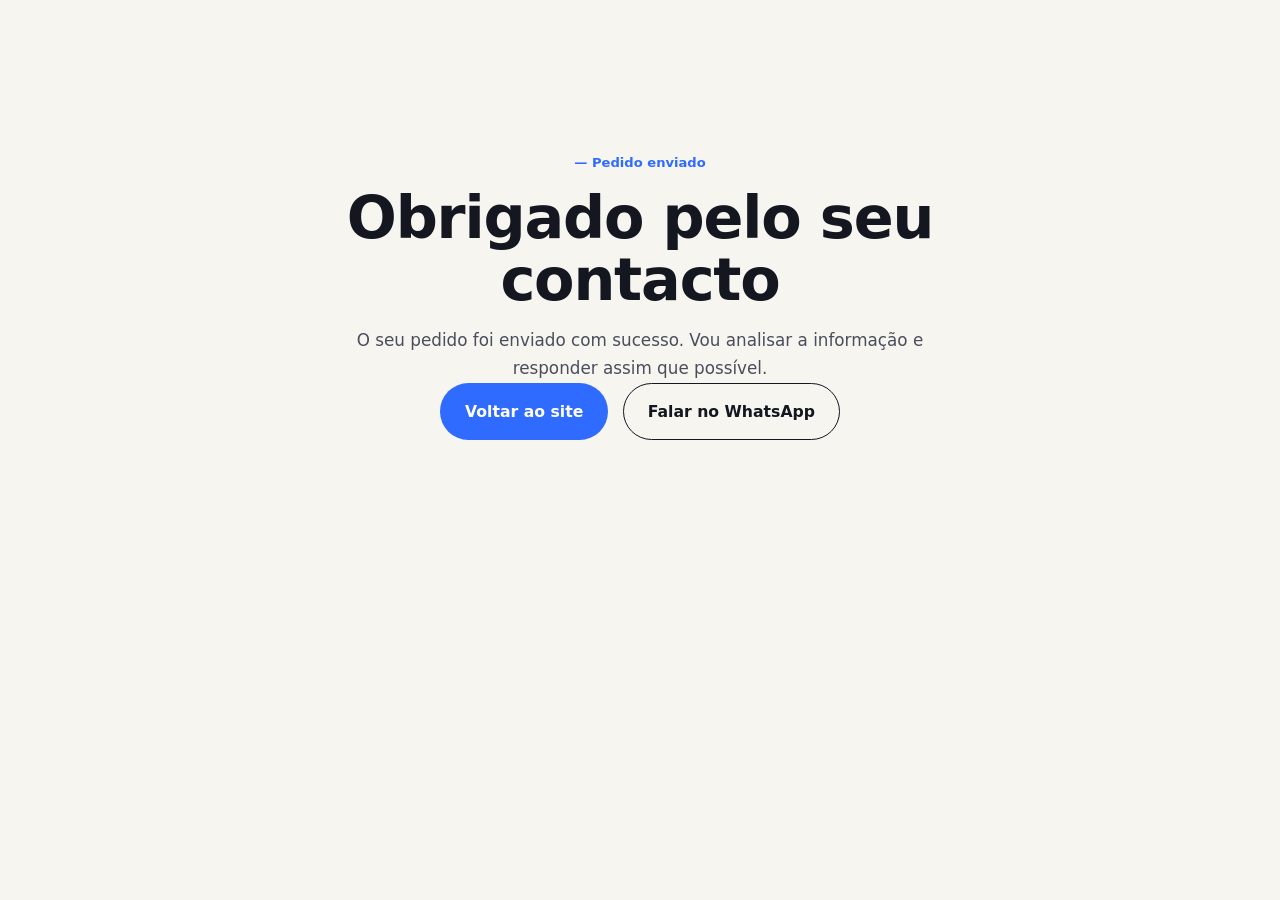
<file: obrigado.html>
<!DOCTYPE html>
<html lang="pt-PT">
<head>
  <meta charset="UTF-8" />
  <meta name="viewport" content="width=device-width, initial-scale=1.0" />
  <title>Obrigado | Galriça Web</title>
  <meta name="description" content="Pedido enviado com sucesso para a Galriça Web." />
  <meta name="robots" content="noindex, follow" />
  <link rel="stylesheet" href="style.css" />
</head>
<body>
  <section class="section">
    <div class="container" style="max-width: 760px; text-align: center; padding-top: 40px;">
      <p class="section-tag">Pedido enviado</p>
      <h1 class="section-title">Obrigado pelo seu contacto</h1>
      <p class="section-text" style="margin-left:auto; margin-right:auto;">
        O seu pedido foi enviado com sucesso. Vou analisar a informação e responder assim que possível.
      </p>
      <div class="hero-buttons" style="justify-content:center;">
        <a href="https://galricaweb.pt/" class="btn primary">Voltar ao site</a>
        <a href="https://wa.me/351931164710" class="btn secondary" target="_blank" rel="noopener noreferrer">Falar no WhatsApp</a>
      </div>
    </div>
  </section>
<script type="module" src="https://static.cloudflareinsights.com/beacon.min.js/v4513226cdae34746b4dedf0b4dfa099e1781791509496" integrity="sha512-ZE9pZaUXND66v380QUtch/5sE9tPFh2zg45pR2PB0CVkCtOREv2AJKkSidISWkysEuQ0EH8faUU5du78bx87UQ==" data-cf-beacon='{"version":"2024.11.0","token":"4edd5f8ec12a48cfa682ab8261b80a79"}' crossorigin="anonymous"></script>
</body>
</html>
</file>
<file: style.css>
/* =========================================================
   Galriça Web — sistema visual
   Marca de criação de sites para negócios locais.
   O site é a própria prova do trabalho: tipografia forte,
   ritmo claro/escuro, o azul da marca usado com disciplina.
   ========================================================= */

:root {
  /* paper & ink — off-white quente, não o cinza-azul de SaaS */
  --paper: #f7f5f0;
  --paper-2: #efece4;
  --ink: #141620;
  --ink-soft: #4a4e5c;
  --ink-faint: #8b8f9c;

  /* dark sections */
  --night: #0d0f17;
  --night-2: #161925;
  --night-line: #262a38;

  /* brand blue — the one accent */
  --blue: #2f6bff;
  --blue-bright: #5a92ff;
  --blue-deep: #1f4fd0;

  --line: #e2ddd2;
  --line-ink: rgba(20, 22, 32, 0.1);

  --max: 1160px;
  --gutter: clamp(20px, 5vw, 48px);

  --f-display: "Space Grotesk", system-ui, sans-serif;
  --f-body: "Inter", system-ui, sans-serif;
}

* { margin: 0; padding: 0; box-sizing: border-box; }
html { scroll-behavior: smooth; -webkit-text-size-adjust: 100%; }

body {
  font-family: var(--f-body);
  background: var(--paper);
  color: var(--ink);
  line-height: 1.6;
  -webkit-font-smoothing: antialiased;
  text-rendering: optimizeLegibility;
  overflow-x: hidden;
}

a { text-decoration: none; color: inherit; }
img { max-width: 100%; display: block; }

.container {
  width: 100%;
  max-width: var(--max);
  margin: 0 auto;
  padding-inline: var(--gutter);
}

/* ---------- typography scale ---------- */
h1, h2, h3 { font-family: var(--f-display); font-weight: 600; line-height: 1.04; letter-spacing: -0.02em; }

h1 { font-size: clamp(2.3rem, 4.6vw, 3.9rem); }
h2 { font-size: clamp(2rem, 4vw, 3.3rem); }
h3 { font-size: clamp(1.15rem, 1.6vw, 1.4rem); letter-spacing: -0.01em; }

p { font-size: 1.02rem; }

/* ---------- buttons ---------- */
.btn {
  display: inline-flex; align-items: center; gap: 0.5rem;
  font-family: var(--f-body); font-weight: 600; font-size: 0.98rem;
  padding: 0.95rem 1.5rem; border-radius: 999px;
  transition: transform 0.16s ease, box-shadow 0.22s ease, background 0.2s ease, color 0.2s ease;
  cursor: pointer; border: 1px solid transparent; white-space: nowrap;
}
.btn.primary { background: var(--blue); color: #fff; }
.btn.primary:hover { transform: translateY(-2px); box-shadow: 0 12px 30px rgba(47, 107, 255, 0.35); }
.btn.secondary { background: transparent; color: inherit; border-color: currentColor; }
.btn.secondary:hover { background: var(--ink); color: var(--paper); border-color: var(--ink); }

/* on dark backgrounds */
.on-night .btn.secondary { color: var(--paper); }
.on-night .btn.secondary:hover { background: var(--paper); color: var(--ink); border-color: var(--paper); }

/* ---------- nav ---------- */
.hero { background: var(--night); color: var(--paper); position: relative; overflow: hidden; }
.navbar {
  display: flex; align-items: center; justify-content: space-between;
  padding-top: 1.6rem; padding-bottom: 1.6rem; position: relative; z-index: 3;
}
.logo { font-family: var(--f-display); font-weight: 700; font-size: 1.35rem; letter-spacing: -0.02em; }
.logo::after { content: ""; display: inline-block; width: 7px; height: 7px; margin-left: 4px; border-radius: 50%; background: var(--blue-bright); vertical-align: middle; }
.nav-links { display: flex; gap: 1.9rem; font-size: 0.94rem; font-weight: 500; }
.nav-links a { color: rgba(247, 245, 240, 0.72); transition: color 0.18s; }
.nav-links a:hover { color: var(--paper); }
@media (max-width: 860px) { .nav-links { display: none; } }

/* ---------- hero ---------- */
.hero::before {
  content: ""; position: absolute; inset: 0;
  background:
    radial-gradient(900px 420px at 78% -5%, rgba(47, 107, 255, 0.28), transparent 60%),
    radial-gradient(600px 400px at 0% 100%, rgba(47, 107, 255, 0.10), transparent 55%);
  pointer-events: none;
}
.hero-content {
  position: relative; z-index: 2;
  display: grid; grid-template-columns: 1.4fr 0.9fr; gap: clamp(2rem, 5vw, 4.5rem);
  align-items: center;
  padding-top: clamp(3rem, 7vw, 6rem); padding-bottom: clamp(3.5rem, 8vw, 7rem);
}
.tag {
  display: inline-block; font-size: 0.82rem; font-weight: 500; letter-spacing: 0.01em;
  color: var(--blue-bright); padding: 0.4rem 0.9rem; border: 1px solid rgba(90, 146, 255, 0.35);
  border-radius: 999px; margin-bottom: 1.8rem;
}
.hero h1 { margin-bottom: 1.5rem; max-width: 16ch; }
.hero-text { color: rgba(247, 245, 240, 0.74); font-size: 1.12rem; line-height: 1.6; max-width: 48ch; margin-bottom: 2.2rem; }
.hero-buttons { display: flex; gap: 0.9rem; flex-wrap: wrap; margin-bottom: 2.8rem; }
.hero-highlights { display: grid; grid-template-columns: repeat(3, 1fr); gap: 1px; background: var(--night-line); border: 1px solid var(--night-line); border-radius: 14px; overflow: hidden; }
.highlight-box { background: var(--night); padding: 1.1rem 1.2rem; }
.highlight-box strong { display: block; font-family: var(--f-display); font-weight: 600; font-size: 0.98rem; margin-bottom: 0.25rem; }
.highlight-box span { font-size: 0.85rem; color: rgba(247, 245, 240, 0.6); line-height: 1.4; }
@media (max-width: 680px) { .hero-highlights { grid-template-columns: 1fr; } }

/* hero side card — a "preview" that looks like a product chrome */
.hero-side-card {
  background: var(--night-2); border: 1px solid var(--night-line);
  border-radius: 18px; padding: 1.6rem; position: relative; z-index: 2;
  box-shadow: 0 30px 60px rgba(0, 0, 0, 0.4);
}
.hero-side-top { display: flex; align-items: center; justify-content: space-between; margin-bottom: 1.2rem; }
.mini-badge { font-family: var(--f-display); font-weight: 600; font-size: 0.92rem; }
.availability { font-size: 0.74rem; color: #74e0a8; display: inline-flex; align-items: center; gap: 0.4rem; }
.availability::before { content: ""; width: 7px; height: 7px; border-radius: 50%; background: #74e0a8; }
.hero-side-card h3 { font-size: 1.25rem; margin-bottom: 0.7rem; }
.hero-side-card > p { color: rgba(247, 245, 240, 0.64); font-size: 0.92rem; line-height: 1.55; margin-bottom: 1.3rem; }
.hero-side-list { display: flex; flex-direction: column; gap: 0.7rem; margin-bottom: 1.4rem; }
.side-item { display: flex; justify-content: space-between; align-items: baseline; padding-bottom: 0.7rem; border-bottom: 1px solid var(--night-line); gap: 1rem; }
.side-item:last-child { border-bottom: 0; padding-bottom: 0; }
.side-item strong { font-size: 0.78rem; color: var(--ink-faint); font-weight: 500; }
.side-item span { font-size: 0.9rem; color: var(--paper); text-align: right; }
.hero-side-actions { display: flex; gap: 0.6rem; }
.side-link { flex: 1; text-align: center; padding: 0.75rem; border-radius: 10px; font-size: 0.9rem; font-weight: 600; border: 1px solid var(--night-line); transition: all 0.18s; }
.side-link:hover { background: var(--night-line); }
.side-link.strong { background: var(--blue); border-color: var(--blue); }
.side-link.strong:hover { background: var(--blue-deep); }
@media (max-width: 920px) {
  .hero-content { grid-template-columns: 1fr; }
  .hero-side-card { max-width: 440px; }
}

/* ---------- sections ---------- */
.section { padding-block: clamp(4rem, 9vw, 7rem); }
.section-soft { background: var(--paper-2); }
.section-night { background: var(--night); color: var(--paper); }

.section-heading { max-width: 640px; margin-bottom: 3rem; }
.section-tag {
  font-family: var(--f-display); font-size: 0.82rem; font-weight: 600; color: var(--blue);
  margin-bottom: 0.9rem;
}
.section-tag::before { content: "— "; }
.section-title { margin-bottom: 1.1rem; }
.section-text { color: var(--ink-soft); font-size: 1.05rem; line-height: 1.65; max-width: 60ch; }

/* ---------- about ---------- */
.about-grid { display: grid; grid-template-columns: 1.3fr 0.9fr; gap: clamp(2rem, 5vw, 4rem); align-items: start; }
.about-grid .section-tag { margin-top: 0; }
.about-box {
  background: var(--ink); color: var(--paper); border-radius: 16px; padding: 2rem;
  position: sticky; top: 2rem;
}
.about-box h3 { margin-bottom: 1.3rem; }
.check-list { list-style: none; display: flex; flex-direction: column; gap: 0.95rem; }
.check-list li { position: relative; padding-left: 1.9rem; font-size: 0.96rem; color: rgba(247, 245, 240, 0.85); line-height: 1.45; }
.check-list li::before {
  content: ""; position: absolute; left: 0; top: 2px; width: 18px; height: 18px;
  border-radius: 50%; background: var(--blue);
  -webkit-mask: url("data:image/svg+xml;utf8,<svg xmlns='http://www.w3.org/2000/svg' viewBox='0 0 24 24' fill='none' stroke='white' stroke-width='3' stroke-linecap='round' stroke-linejoin='round'><polyline points='20 6 9 17 4 12'/></svg>") center / 12px no-repeat, linear-gradient(#000, #000);
  -webkit-mask-composite: source-in; mask: url("data:image/svg+xml;utf8,<svg xmlns='http://www.w3.org/2000/svg' viewBox='0 0 24 24' fill='none' stroke='white' stroke-width='3' stroke-linecap='round' stroke-linejoin='round'><polyline points='20 6 9 17 4 12'/></svg>") center / 12px no-repeat;
}
@media (max-width: 820px) { .about-grid { grid-template-columns: 1fr; } .about-box { position: static; } }

/* ---------- services: editorial list, not uniform cards ---------- */
.services-grid { display: grid; grid-template-columns: repeat(2, 1fr); gap: 0; border-top: 1px solid var(--line); }
.services-grid .card {
  border-bottom: 1px solid var(--line); padding: 2rem 2rem 2rem 0; position: relative;
  transition: background 0.2s;
}
.services-grid .card:nth-child(odd) { padding-left: 0; padding-right: 2.5rem; border-right: 1px solid var(--line); }
.services-grid .card:nth-child(even) { padding-left: 2.5rem; }
.services-grid .card h3 { margin-bottom: 0.7rem; }
.services-grid .card p { color: var(--ink-soft); font-size: 0.96rem; line-height: 1.55; }
@media (max-width: 720px) {
  .services-grid { grid-template-columns: 1fr; }
  .services-grid .card, .services-grid .card:nth-child(odd), .services-grid .card:nth-child(even) {
    padding: 1.6rem 0; border-right: 0;
  }
}

/* ---------- benefits: three plain blocks ---------- */
.benefits-grid { display: grid; grid-template-columns: repeat(3, 1fr); gap: 1.5rem; }
.benefits-grid .card { background: var(--paper); border: 1px solid var(--line); border-radius: 14px; padding: 1.8rem; }
.section-soft .benefits-grid .card { background: var(--paper); }
.benefits-grid .card h3 { margin-bottom: 0.7rem; }
.benefits-grid .card p { color: var(--ink-soft); font-size: 0.95rem; line-height: 1.55; }
@media (max-width: 760px) { .benefits-grid { grid-template-columns: 1fr; } }

/* ---------- process / diferenciação: numbered sequence (real sequence) ---------- */
.process-grid { display: grid; grid-template-columns: repeat(3, 1fr); gap: 1.5rem; }
#processo .process-grid { grid-template-columns: repeat(5, 1fr); }
.step-card { position: relative; padding-top: 2.6rem; }
.step-number {
  font-family: var(--f-display); font-weight: 700; font-size: 1rem; color: var(--blue);
  display: inline-flex; align-items: center; justify-content: center;
  width: 2.1rem; height: 2.1rem; border: 1.5px solid var(--blue); border-radius: 50%;
  position: absolute; top: 0; left: 0;
}
.step-card h3 { margin-bottom: 0.6rem; font-size: 1.1rem; }
.step-card p { color: var(--ink-soft); font-size: 0.92rem; line-height: 1.5; }
.section-night .step-card p { color: rgba(247, 245, 240, 0.7); }
.section-night .step-number { color: var(--blue-bright); border-color: var(--blue-bright); }
@media (max-width: 980px) { #processo .process-grid { grid-template-columns: repeat(2, 1fr); } }
@media (max-width: 760px) { .process-grid, #processo .process-grid { grid-template-columns: 1fr; gap: 1.8rem; } }

/* ---------- portfolio ---------- */
.projects-grid { display: grid; grid-template-columns: repeat(3, 1fr); gap: 1.5rem; }
.project-card {
  background: var(--paper); border: 1px solid var(--line); border-radius: 16px;
  padding: 1.8rem; display: flex; flex-direction: column;
  transition: transform 0.2s, box-shadow 0.25s, border-color 0.2s;
}
.project-card:hover { transform: translateY(-4px); box-shadow: 0 18px 40px rgba(20, 22, 32, 0.1); border-color: var(--blue); }
.project-top { margin-bottom: 1rem; }
.project-status { font-size: 0.74rem; font-weight: 600; color: var(--blue); background: rgba(47, 107, 255, 0.1); padding: 0.3rem 0.75rem; border-radius: 999px; }
.project-card h3 { margin-bottom: 0.8rem; }
.project-card p { color: var(--ink-soft); font-size: 0.93rem; line-height: 1.55; flex: 1; }
.project-tags { display: flex; flex-wrap: wrap; gap: 0.4rem; margin: 1rem 0; }
.project-tags span { font-size: 0.76rem; color: var(--ink-soft); background: var(--paper-2); padding: 0.25rem 0.65rem; border-radius: 6px; }
.project-actions { margin-top: 1rem; }
.project-link { font-weight: 600; font-size: 0.92rem; color: var(--blue); }
.project-link:hover { color: var(--blue-deep); }
@media (max-width: 860px) { .projects-grid { grid-template-columns: 1fr; } }

/* ---------- pricing ---------- */
.pricing-intro { margin-bottom: 3rem; }
.pricing-grid { display: grid; grid-template-columns: repeat(3, 1fr); gap: 1.5rem; align-items: stretch; }
.price-card {
  background: var(--paper); border: 1px solid var(--line); border-radius: 18px;
  padding: 2rem; display: flex; flex-direction: column;
}
.price-card.featured { background: var(--ink); color: var(--paper); border-color: var(--ink); transform: scale(1.02); }
.price-tier { font-family: var(--f-display); font-weight: 600; font-size: 0.95rem; color: var(--ink-soft); margin-bottom: 0.3rem; }
.price-card.featured .price-tier { color: var(--blue-bright); }
.price-badge { font-size: 0.72rem; font-weight: 600; color: #fff; background: var(--blue); padding: 0.25rem 0.7rem; border-radius: 999px; float: right; }
.price-amount { font-family: var(--f-display); font-weight: 700; font-size: 3rem; letter-spacing: -0.03em; margin: 0.6rem 0 1.2rem; }
.price-desc { font-size: 0.92rem; color: var(--ink-soft); line-height: 1.5; margin-bottom: 1.4rem; }
.price-card.featured .price-desc { color: rgba(247, 245, 240, 0.75); }
.price-list { list-style: none; display: flex; flex-direction: column; gap: 0.75rem; margin-bottom: 1.6rem; flex: 1; }
.price-list li { position: relative; padding-left: 1.4rem; font-size: 0.92rem; color: var(--ink-soft); line-height: 1.45; }
.price-card.featured .price-list li { color: rgba(247, 245, 240, 0.85); }
.price-list li::before { content: ""; position: absolute; left: 0; top: 0.5rem; width: 6px; height: 6px; border-radius: 50%; background: var(--blue); }
.price-note { font-size: 0.82rem; color: var(--ink-faint); margin-top: auto; }
.price-card.featured .price-note { color: rgba(247, 245, 240, 0.55); }
.pricing-cta { text-align: center; margin-top: 2.5rem; }
@media (max-width: 880px) { .pricing-grid { grid-template-columns: 1fr; } .price-card.featured { transform: none; } }

/* ---------- seo-local ---------- */
.seo-grid { display: grid; grid-template-columns: repeat(3, 1fr); gap: 1.5rem; margin-top: 2.5rem; }
.seo-item { padding: 1.6rem; border: 1px solid var(--night-line); border-radius: 14px; background: var(--night-2); }
.seo-item h3 { color: var(--paper); margin-bottom: 0.6rem; font-size: 1.1rem; }
.seo-item p { color: rgba(247, 245, 240, 0.7); font-size: 0.92rem; line-height: 1.5; }
@media (max-width: 760px) { .seo-grid { grid-template-columns: 1fr; } }

/* ---------- faq ---------- */
.faq-list { display: flex; flex-direction: column; border-top: 1px solid var(--line); max-width: 820px; }
.faq-item { border-bottom: 1px solid var(--line); }
.faq-item summary {
  cursor: pointer; list-style: none; padding: 1.4rem 0; display: flex;
  justify-content: space-between; align-items: center; gap: 1.5rem;
  font-family: var(--f-display); font-weight: 600; font-size: 1.12rem;
}
.faq-item summary::-webkit-details-marker { display: none; }
.faq-item summary::after { content: "+"; font-family: var(--f-display); font-size: 1.5rem; color: var(--blue); transition: transform 0.2s; flex-shrink: 0; }
.faq-item[open] summary::after { transform: rotate(45deg); }
.faq-item p { color: var(--ink-soft); font-size: 0.98rem; line-height: 1.6; padding-bottom: 1.4rem; max-width: 70ch; }

/* ---------- contact ---------- */
.contact-grid { display: grid; grid-template-columns: 0.85fr 1.15fr; gap: clamp(2rem, 5vw, 4rem); align-items: start; }
.contact-info { }
.contact-info h2 { margin-bottom: 1.2rem; }
.contact-info .section-text { margin-bottom: 2rem; }
.contact-detail { padding: 1.1rem 0; border-top: 1px solid var(--line); }
.contact-detail strong { display: block; font-size: 0.78rem; color: var(--ink-faint); font-weight: 500; margin-bottom: 0.3rem; }
.contact-detail a, .contact-detail span { font-size: 1rem; color: var(--ink); }
.contact-info-actions { display: flex; gap: 0.7rem; margin-top: 1.5rem; flex-wrap: wrap; }

.contact-form {
  background: var(--ink); color: var(--paper); border-radius: 18px; padding: 2.2rem;
  display: flex; flex-direction: column; gap: 1rem;
}
.contact-form .form-row { display: grid; grid-template-columns: 1fr 1fr; gap: 1rem; }
.contact-form input, .contact-form textarea {
  width: 100%; background: var(--night-2); border: 1px solid var(--night-line);
  border-radius: 10px; padding: 0.85rem 1rem; color: var(--paper);
  font-family: var(--f-body); font-size: 0.95rem; transition: border-color 0.18s;
}
.contact-form input::placeholder, .contact-form textarea::placeholder { color: var(--ink-faint); }
.contact-form input:focus, .contact-form textarea:focus { outline: none; border-color: var(--blue); }
.contact-form button { margin-top: 0.4rem; }
@media (max-width: 880px) { .contact-grid { grid-template-columns: 1fr; } .contact-form .form-row { grid-template-columns: 1fr; } }

/* ---------- final CTA ---------- */
.final-cta { background: var(--night); color: var(--paper); border-radius: 24px; padding: clamp(2.5rem, 6vw, 4.5rem); margin: 0 var(--gutter) clamp(3rem,7vw,5rem); position: relative; overflow: hidden; }
.final-cta-inner { position: relative; z-index: 2; display: flex; align-items: center; justify-content: space-between; gap: 2rem; flex-wrap: wrap; max-width: var(--max); margin: 0 auto; }
.final-cta::before { content: ""; position: absolute; inset: 0; background: radial-gradient(700px 300px at 85% 0%, rgba(47,107,255,0.3), transparent 60%); }
.final-cta h2 { max-width: 16ch; }
.final-cta-actions { display: flex; gap: 0.8rem; flex-wrap: wrap; }

/* ---------- footer ---------- */
.footer { background: var(--night); color: var(--paper); padding: 3rem 0 2.5rem; border-top: 1px solid var(--night-line); }
.footer-content { display: flex; justify-content: space-between; gap: 2rem; flex-wrap: wrap; margin-bottom: 2rem; }
.footer-content h3 { margin-bottom: 0.6rem; }
.footer-content > div:first-child p { color: rgba(247,245,240,0.6); font-size: 0.92rem; max-width: 40ch; }
.footer-links { display: flex; gap: 1.5rem; align-items: center; flex-wrap: wrap; }
.footer-links a { color: rgba(247,245,240,0.7); font-size: 0.92rem; transition: color 0.18s; }
.footer-links a:hover { color: var(--paper); }
.footer-bottom { border-top: 1px solid var(--night-line); padding-top: 1.5rem; }
.footer-bottom p { color: var(--ink-faint); font-size: 0.85rem; }

/* ---------- whatsapp float ---------- */
.whatsapp-float {
  position: fixed; bottom: 1.5rem; right: 1.5rem; z-index: 50;
  background: #25d366; color: #fff; font-weight: 600; font-size: 0.92rem;
  padding: 0.85rem 1.3rem; border-radius: 999px; box-shadow: 0 10px 30px rgba(37, 211, 102, 0.4);
  transition: transform 0.16s;
}
.whatsapp-float:hover { transform: translateY(-2px); }

/* ---------- cookie banner (keep functional, restyle) ---------- */
.cookie-banner {
  position: fixed; bottom: 1.5rem; left: 1.5rem; z-index: 60; max-width: 420px;
  background: var(--ink); color: var(--paper); border-radius: 16px; padding: 1.5rem;
  box-shadow: 0 20px 50px rgba(0,0,0,0.3);
}
.cookie-banner h2 { font-size: 1.1rem; margin-bottom: 0.6rem; }
.cookie-banner p { font-size: 0.88rem; color: rgba(247,245,240,0.75); line-height: 1.5; margin-bottom: 1.2rem; }
.cookie-actions { display: flex; gap: 0.7rem; }
.cookie-actions button { font-family: var(--f-body); font-weight: 600; font-size: 0.9rem; padding: 0.65rem 1.2rem; border-radius: 10px; cursor: pointer; border: 1px solid var(--night-line); }
.cookie-actions .accept { background: var(--blue); color: #fff; border-color: var(--blue); }
.cookie-actions .decline { background: transparent; color: var(--paper); }
@media (max-width: 560px) { .cookie-banner { left: 1rem; right: 1rem; max-width: none; } }

/* ---------- reveal (one subtle load, respects reduced motion) ---------- */
@media (prefers-reduced-motion: no-preference) {
  .reveal { opacity: 0; transform: translateY(16px); transition: opacity 0.6s ease, transform 0.6s ease; }
  .reveal.in { opacity: 1; transform: none; }
}

/* ---------- focus ---------- */
:focus-visible { outline: 2px solid var(--blue); outline-offset: 2px; }

/* =========================================================
   Bridges to existing HTML class names (kept to preserve markup)
   ========================================================= */

/* alt-bg section (seo-local) → dark */
.alt-bg { background: var(--night); color: var(--paper); }
.alt-bg .section-title, .alt-bg .mini { color: var(--paper); }
.alt-bg .section-text { color: rgba(247,245,240,0.72); }
.alt-bg .cards { display: grid; grid-template-columns: repeat(3,1fr); gap: 1.5rem; margin-top: 2.5rem; }
.alt-bg .card { background: var(--night-2); border: 1px solid var(--night-line); border-radius: 14px; padding: 1.7rem; }
.alt-bg .card h3 { color: var(--paper); margin: 0.5rem 0 0.6rem; font-size: 1.1rem; }
.alt-bg .card p { color: rgba(247,245,240,0.7); font-size: 0.92rem; line-height: 1.5; }
.card-label { font-family: var(--f-display); font-size: 0.8rem; font-weight: 600; color: var(--blue-bright); }
@media (max-width: 760px) { .alt-bg .cards { grid-template-columns: 1fr; } }

/* generic .cards fallback (any section using bare .cards on light bg) */
.section:not(.alt-bg) > .container > .cards:not(.services-grid):not(.benefits-grid):not(.process-grid):not(.projects-grid) {
  display: grid; grid-template-columns: repeat(3,1fr); gap: 1.5rem;
}

/* ---------- pricing (real classes) ---------- */
.premium-pricing-grid { display: grid; grid-template-columns: repeat(3,1fr); gap: 1.5rem; align-items: stretch; }
.premium-pricing-card {
  background: var(--paper); border: 1px solid var(--line); border-radius: 18px;
  padding: 2rem; display: flex; flex-direction: column; position: relative;
}
.featured-premium { background: var(--ink); color: var(--paper); border-color: var(--ink); }
.featured-ribbon {
  position: absolute; top: 1.4rem; right: 1.4rem;
  font-size: 0.72rem; font-weight: 600; color: #fff; background: var(--blue);
  padding: 0.3rem 0.8rem; border-radius: 999px;
}
.pricing-card-top { margin-bottom: 0.4rem; }
.pricing-badge { font-family: var(--f-display); font-weight: 600; font-size: 1.05rem; display: block; }
.featured-premium .pricing-badge { color: var(--paper); }
.pricing-label { font-size: 0.86rem; color: var(--ink-faint); margin-top: 0.2rem; }
.featured-premium .pricing-label { color: rgba(247,245,240,0.6); }
.premium-pricing-card h3 { font-size: 3rem; font-weight: 700; letter-spacing: -0.03em; margin: 0.8rem 0 1rem; }
.pricing-description { font-size: 0.92rem; color: var(--ink-soft); line-height: 1.5; margin-bottom: 1.3rem; }
.featured-premium .pricing-description { color: rgba(247,245,240,0.75); }
.pricing-list { list-style: none; display: flex; flex-direction: column; gap: 0.7rem; margin-bottom: 1.5rem; flex: 1; }
.pricing-list li { position: relative; padding-left: 1.5rem; font-size: 0.92rem; color: var(--ink-soft); line-height: 1.45; }
.featured-premium .pricing-list li { color: rgba(247,245,240,0.85); }
.pricing-list li::before {
  content: ""; position: absolute; left: 0; top: 0.35rem; width: 14px; height: 14px;
  border-radius: 50%; background: var(--blue);
  -webkit-mask: url("data:image/svg+xml;utf8,<svg xmlns='http://www.w3.org/2000/svg' viewBox='0 0 24 24' fill='none' stroke='white' stroke-width='3.5' stroke-linecap='round' stroke-linejoin='round'><polyline points='20 6 9 17 4 12'/></svg>") center / 10px no-repeat;
  mask: url("data:image/svg+xml;utf8,<svg xmlns='http://www.w3.org/2000/svg' viewBox='0 0 24 24' fill='none' stroke='white' stroke-width='3.5' stroke-linecap='round' stroke-linejoin='round'><polyline points='20 6 9 17 4 12'/></svg>") center / 10px no-repeat;
}
.pricing-note { font-size: 0.82rem; color: var(--ink-faint); margin-top: auto; padding-top: 0.5rem; }
.featured-premium .pricing-note { color: rgba(247,245,240,0.55); }
.pricing-bottom-note { display: flex; align-items: center; justify-content: space-between; gap: 2rem; flex-wrap: wrap; margin-top: 2.5rem; padding-top: 2rem; border-top: 1px solid var(--line); }
.pricing-bottom-note p { color: var(--ink-soft); font-size: 0.96rem; max-width: 50ch; }
@media (max-width: 880px) { .premium-pricing-grid { grid-template-columns: 1fr; } }

/* ---------- contact (real classes) ---------- */
.premium-contact-layout { display: grid; grid-template-columns: 0.95fr 1.05fr; gap: clamp(1.5rem,4vw,3rem); align-items: start; }
.premium-contact-info { display: flex; flex-direction: column; gap: 1.5rem; }
.contact-box { border-radius: 18px; padding: 2rem; }
.premium-contact-card { background: var(--ink); color: var(--paper); }
.premium-contact-card h3 { margin-bottom: 0.9rem; }
.premium-contact-intro { font-size: 0.92rem; color: rgba(247,245,240,0.72); line-height: 1.55; margin-bottom: 1.5rem; }
.premium-contact-list { display: flex; flex-direction: column; gap: 0.9rem; margin-bottom: 1.5rem; }
.premium-contact-item { display: flex; justify-content: space-between; align-items: baseline; padding-bottom: 0.9rem; border-bottom: 1px solid var(--night-line); gap: 1rem; }
.premium-contact-item:last-child { border-bottom: 0; padding-bottom: 0; }
.premium-contact-label { font-size: 0.78rem; color: var(--ink-faint); }
.premium-contact-item strong { font-size: 0.92rem; color: var(--paper); font-weight: 500; text-align: right; }
.premium-contact-actions { display: flex; gap: 0.6rem; flex-wrap: wrap; }
.email-btn { background: transparent; color: var(--paper); border: 1px solid var(--night-line); }
.email-btn:hover { background: var(--night-line); }
.premium-trust-card { background: var(--paper); border: 1px solid var(--line); }
.premium-trust-card h3 { margin-bottom: 1.2rem; }
.premium-check-list { }
.premium-check-list li { color: var(--ink-soft) !important; }
.premium-check-list li::before { background: var(--blue); }
.premium-form-card { background: var(--paper); border: 1px solid var(--line); }
.premium-form-card h3 { margin-bottom: 0.8rem; }
.form-intro { font-size: 0.92rem; color: var(--ink-soft); line-height: 1.55; margin-bottom: 1.4rem; }
/* form inside light card → light inputs */
.premium-form-card .contact-form { background: transparent; padding: 0; gap: 0.9rem; }
.premium-form-card .contact-form input, .premium-form-card .contact-form textarea {
  background: var(--paper-2); border: 1px solid var(--line); color: var(--ink);
}
.premium-form-card .contact-form input::placeholder, .premium-form-card .contact-form textarea::placeholder { color: var(--ink-faint); }
.premium-form-card .contact-form input:focus, .premium-form-card .contact-form textarea:focus { border-color: var(--blue); }
@media (max-width: 880px) { .premium-contact-layout { grid-template-columns: 1fr; } }

/* trust card check-list override (light bg) */
.premium-trust-card .check-list li { color: var(--ink-soft); }

/* ---------- cta-strip (real class) ---------- */
.cta-strip { background: var(--night); color: var(--paper); margin: 0 var(--gutter) clamp(3rem,7vw,5rem); border-radius: 24px; padding: clamp(2.5rem,6vw,4rem); position: relative; overflow: hidden; }
.cta-strip::before { content: ""; position: absolute; inset: 0; background: radial-gradient(700px 300px at 85% 0%, rgba(47,107,255,0.3), transparent 60%); }
.cta-strip-content { position: relative; z-index: 2; display: flex; align-items: center; justify-content: space-between; gap: 2rem; flex-wrap: wrap; }
.cta-strip h2 { max-width: 20ch; margin-top: 0.3rem; }
.cta-strip .hero-buttons { margin-bottom: 0; }

/* ---------- cookie banner (real ids) ---------- */
.cookie-button { font-family: var(--f-body); font-weight: 600; font-size: 0.9rem; padding: 0.65rem 1.2rem; border-radius: 10px; cursor: pointer; border: 1px solid var(--night-line); }
.cookie-accept { background: var(--blue); color: #fff; border-color: var(--blue); }
.cookie-reject { background: transparent; color: var(--paper); }
</file>
